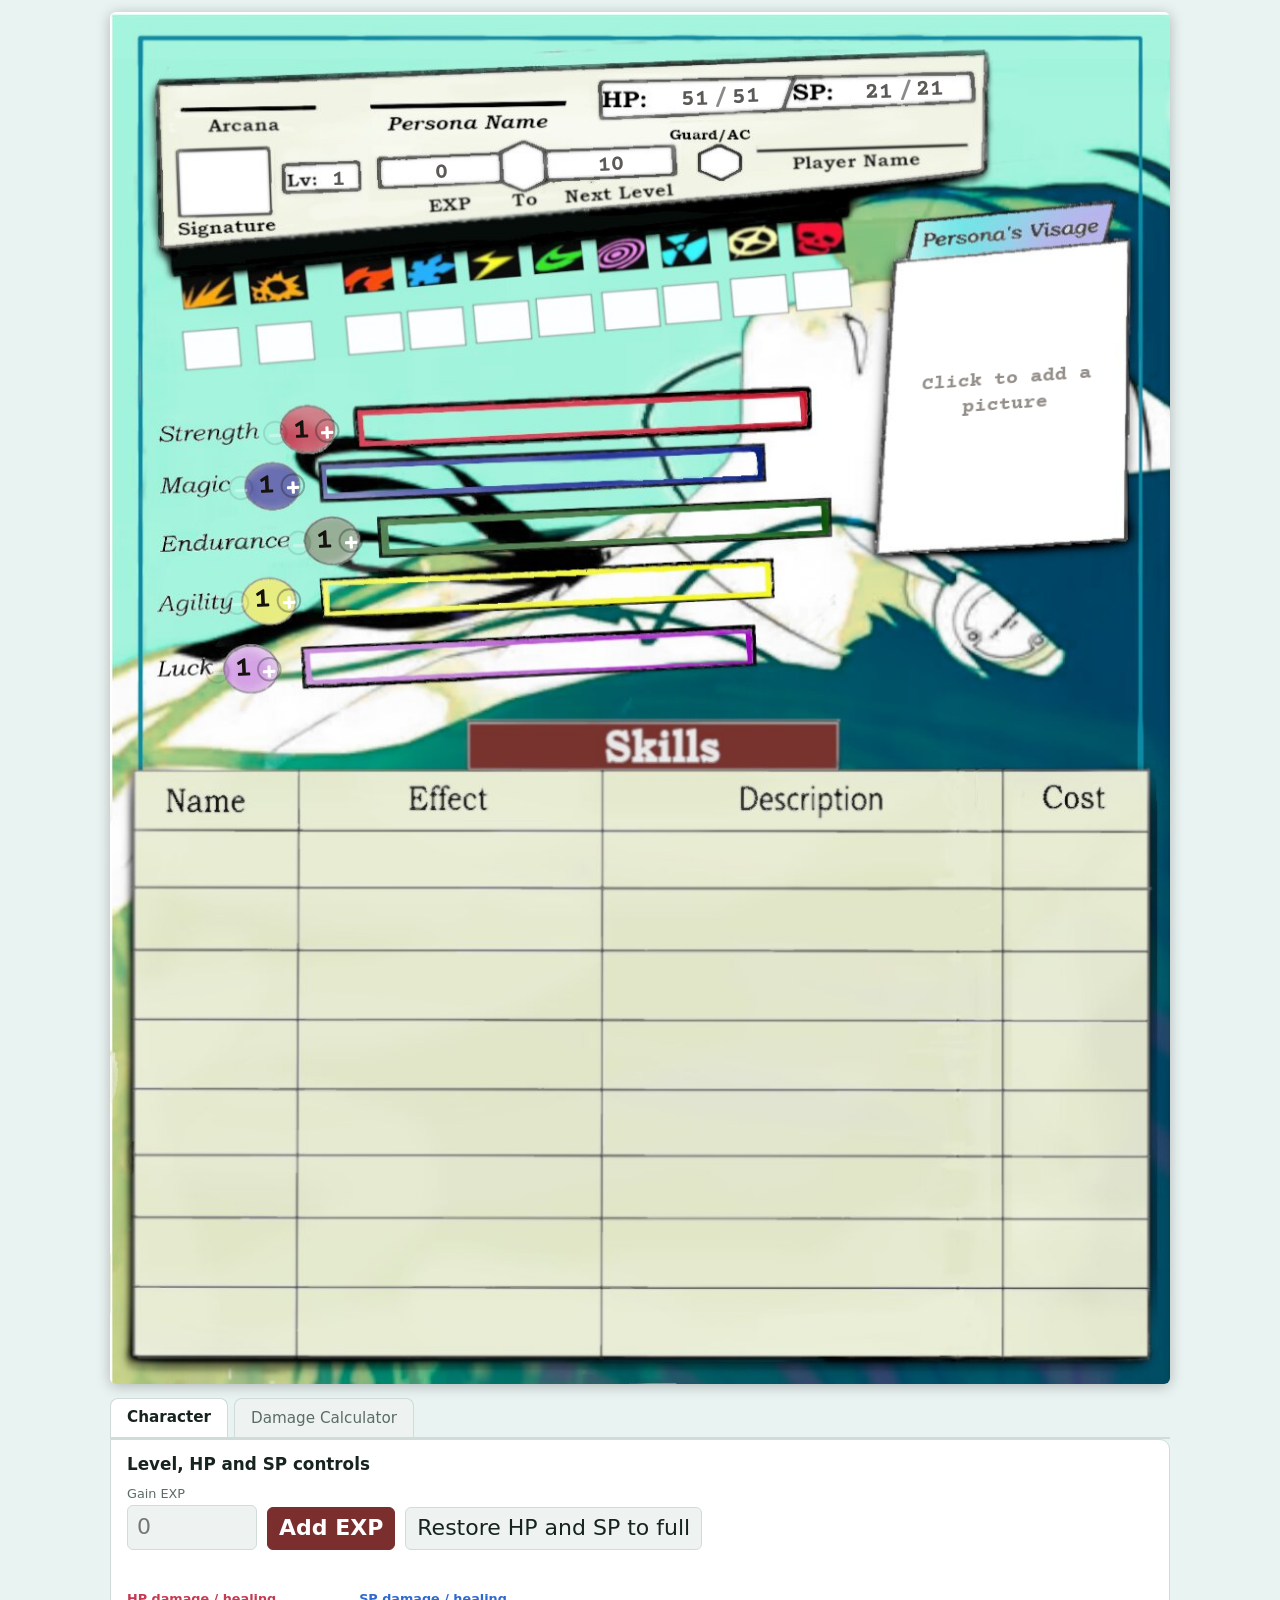
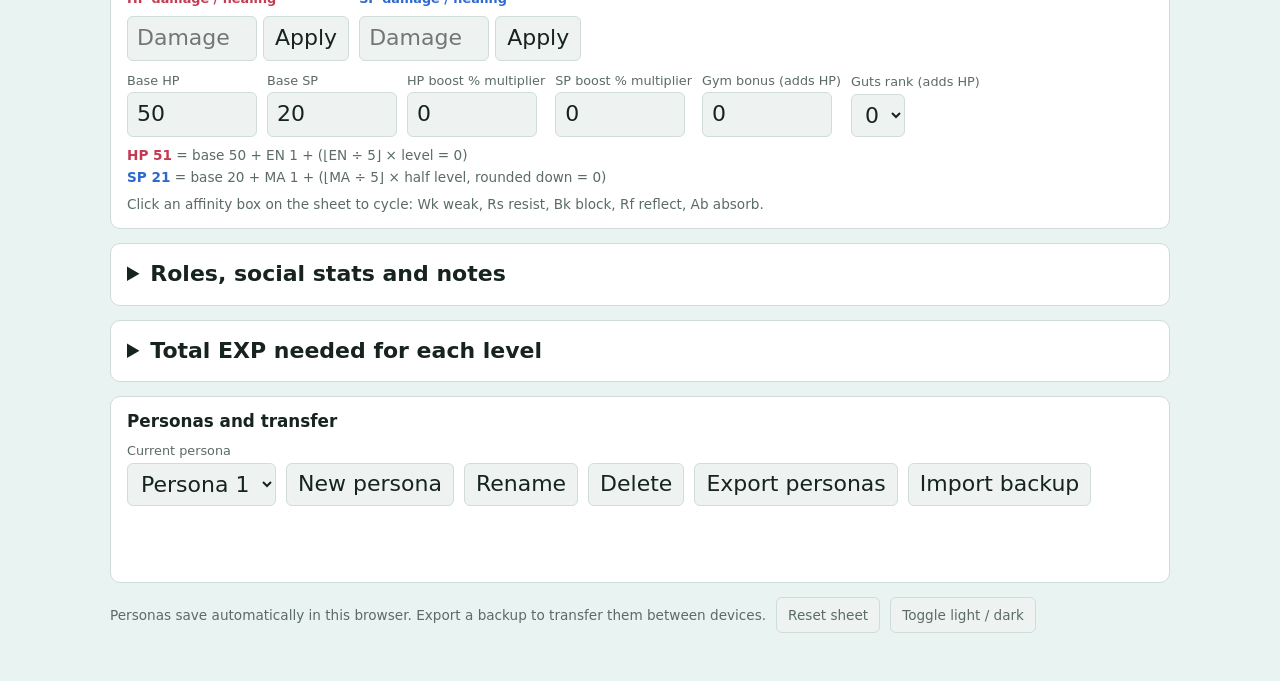
<file: index.html>
<!DOCTYPE html>
<html lang="en">
<head>
<meta charset="utf-8">
<meta name="viewport" content="width=device-width, initial-scale=1, viewport-fit=cover">
<title>Persona Character Sheet</title>
<link rel="preconnect" href="https://fonts.googleapis.com"><link rel="preconnect" href="https://fonts.gstatic.com" crossorigin>
<link href="https://fonts.googleapis.com/css2?family=Courier+Prime:wght@400;700&family=Caveat:wght@600&display=swap" rel="stylesheet">
<link rel="stylesheet" href="style.css">
</head>
<body>
<div class="wrap">
<div id="fit"><div id="sheet">
  <div class="f t-line" data-pos="arcana"><input data-k="arcana" aria-label="Arcana" autocomplete="off"></div>
  <div class="f sig" data-pos="signature"><input data-k="signature" aria-label="Signature" autocomplete="off"></div>
  <div class="f t-line" data-pos="persona"><input data-k="persona" aria-label="Persona name" autocomplete="off"></div>
  <div class="f hpbox" data-pos="hp"><input type="number" inputmode="numeric" id="hpCur" aria-label="Current HP"><span class="sl">/</span><span class="mx" id="hpMax"></span></div>
  <div class="f hpbox" data-pos="sp"><input type="number" inputmode="numeric" id="spCur" aria-label="Current SP"><span class="sl">/</span><span class="mx" id="spMax"></span></div>
  <div class="f t-box" data-pos="level"><input type="number" inputmode="numeric" id="lvIn" aria-label="Level" min="1"></div>
  <div class="f t-box" data-pos="exp"><input type="number" inputmode="numeric" id="expIn" aria-label="Current EXP" min="0"></div>
  <div class="f t-box" data-pos="expNext"><input id="expNext" aria-label="EXP needed for next level" readonly tabindex="-1"></div>
  <div class="f t-box" data-pos="ac"><input type="number" inputmode="numeric" data-k="ac" aria-label="Guard or AC"></div>
  <div class="f t-line" data-pos="player"><input data-k="player" aria-label="Player name" autocomplete="off"></div>
  <div id="affs"></div>
  <div id="bars"></div>
  <div class="f" id="visageWrap" data-pos="visage">
    <label id="visage" title="Add or change your persona's picture"><span class="ph">Click to add a picture</span><input type="file" accept="image/*" aria-label="Upload persona picture"><button type="button" class="rm" id="visRm" aria-label="Remove persona picture">×</button></label>
  </div>
  <div id="skills" class="sk"></div>
</div></div>

<div class="tabs" role="tablist" aria-label="Sheet tools">
  <button type="button" class="tab" role="tab" id="tab-btn-character" aria-controls="tab-character" aria-selected="true">Character</button>
  <button type="button" class="tab" role="tab" id="tab-btn-damage" aria-controls="tab-damage" aria-selected="false" tabindex="-1">Damage Calculator</button>
</div>

<div class="tabpanel" id="tab-character" role="tabpanel" aria-labelledby="tab-btn-character">
<div class="panel ctl" aria-label="Controls">
  <h2>Level, HP and SP controls</h2>
  <div class="row">
    <div><label for="gain">Gain EXP</label><input id="gain" type="number" inputmode="numeric" min="0" placeholder="0"></div>
    <button class="b pri" type="button" id="gainBtn">Add EXP</button>
    <button class="b" type="button" id="rest">Restore HP and SP to full</button>
  </div>
  <div class="msg" id="msg" role="status" aria-live="polite"></div>
  <div class="row">
    <div class="grp"><span class="lab hp-t">HP</span><div class="btns" data-v="hp"></div></div>
    <div class="grp"><span class="lab sp-t">SP</span><div class="btns" data-v="sp"></div></div>
  </div>
  <div class="row">
    <div><label for="baseHP">Base HP</label><input id="baseHP" type="number" inputmode="numeric" min="0"></div>
    <div><label for="baseSP">Base SP</label><input id="baseSP" type="number" inputmode="numeric" min="0"></div>
    <div><label for="hpBoost">HP boost % multiplier</label><input id="hpBoost" type="number" inputmode="numeric" min="0"></div>
    <div><label for="spBoost">SP boost % multiplier</label><input id="spBoost" type="number" inputmode="numeric" min="0"></div>
    <div><label for="gym">Gym bonus (adds HP)</label><input id="gym" type="number" inputmode="numeric" min="0"></div>
    <div><label for="guts">Guts rank (adds HP)</label><select id="guts"></select></div>
  </div>
  <p class="how" id="hpHow"></p>
  <p class="how" id="spHow" style="margin-top:4px"></p>
  <p class="how" id="affHelp"></p>
</div>

<div class="panel ctl">
  <details>
    <summary>Roles, social stats and notes</summary>
    <div class="row" style="display:block;margin-top:12px"><div class="three">
      <div><label for="rp">Primary role</label><input id="rp" data-k="roles.p" style="width:100%" autocomplete="off"></div>
      <div><label for="rs">Secondary role</label><input id="rs" data-k="roles.s" style="width:100%" autocomplete="off"></div>
      <div><label for="rt">Tertiary role</label><input id="rt" data-k="roles.t" style="width:100%" autocomplete="off"></div>
    </div></div>
    <div class="row" style="display:block"><span class="lab" id="socLab"></span><div class="five" id="social"></div></div>
    <div class="row" style="display:block"><label for="notes">Notes</label><textarea id="notes" data-k="notes" placeholder="Backstory, items, reminders"></textarea></div>
  </details>
</div>

<div class="panel ctl"><details><summary>Total EXP needed for each level</summary><div class="tbl" id="tbl"></div></details></div>
</div>

<div class="tabpanel" id="tab-damage" role="tabpanel" aria-labelledby="tab-btn-damage" hidden>
<section class="panel ctl damage-panel" id="damageCalculator" aria-labelledby="damageTitle">
  <h2 id="damageTitle">Damage Calculator</h2>
  <p class="how damage-intro">Enter your dice total and bonus, then tick the effects that apply. Totals round down.</p>
  <div class="damage-grid">
    <div><label for="damageDice">Dice Damage</label><input id="damageDice" type="number" min="0" step="1" value="60" inputmode="numeric"></div>
    <div><label for="damageBonus">Bonus</label><input id="damageBonus" type="number" step="1" value="40" inputmode="numeric"></div>
    <div class="damage-result"><span class="lab">Base Damage / Total Damage</span><output id="damageTotal" aria-live="polite">100</output></div>
  </div>
  <fieldset class="damage-options">
    <legend>Conditions</legend>
    <label><input type="checkbox" data-damage-condition="critTech"> Crit/Tech</label>
    <label><input type="checkbox" data-damage-condition="mercilessCrits"> Merciless Crits</label>
    <label><input type="checkbox" data-damage-condition="tarukaja"> Tarukaja</label>
    <label><input type="checkbox" data-damage-condition="tarunda"> Tarunda</label>
    <label><input type="checkbox" data-damage-condition="rakukaja"> Rakukaja</label>
    <label><input type="checkbox" data-damage-condition="rakunda"> Rakunda</label>
    <label><input type="checkbox" data-damage-condition="weakness"> Weakness</label>
  </fieldset>
  <p class="damage-formula" id="damageFormula" role="status" aria-live="polite">Base Damage (100) → Modified Total (100)</p>
</section>
</div>

<div class="foot"><span>Personas save automatically in this browser. Export a backup to transfer them between devices.</span><button class="b" type="button" id="reset">Reset sheet</button><button class="b" type="button" id="themeBtn">Toggle light / dark</button></div>
<script src="config.js"></script>
<script src="persona-manager.js"></script>
<script src="sheet.js"></script>
<script src="damage-calculator.js"></script>
<script src="tabs.js"></script>
</div>
</body>
</html>
</file>
<file: style.css>
/* =====================================================================
   PERSONA CHARACTER SHEET  -  LOOK AND FEEL
   Section 1 changes the text on the sheet. Section 2 changes the colours of
   the controls under the sheet. Field POSITIONS live in config.js, not here.
   ===================================================================== */

/* ---------- 1. TEXT ON THE SHEET ---------- */
:root{
  --sheet-font: "Courier Prime","Courier New",monospace;   /* font for everything written on the sheet */
  --signature-font: "Caveat","Brush Script MT",cursive;    /* font for the signature box */
  --sheet-ink: #16130FB2;                                    /* text colour on the sheet */
  --size-line: 19px;        /* arcana, persona name, player name */
  --size-box: 23px;         /* level, EXP boxes, AC */
  --size-vitals: 24px;      /* HP and SP numbers */
  --size-signature: 24px;
  --size-aff: 26px;         /* affinity letters (Wk, Rs ...) */
  --size-stat: 30px;        /* the number on each stat bar */
  --size-skill: 15px;       /* skill effect and description */
  --size-skill-name: 20px;  /* skill name and cost */
}

/* ---------- 2. CONTROLS BELOW THE SHEET (light and dark themes) ---------- */
:root{
  --bg:#e9f3f1; --panel:#ffffff; --raised:#eef3f2; --ink:#16231f; --muted:#5b6b66; --line:#cfdcd8; --accent:#7a2e2e; --on-accent:#fff; --good:#1e7a4e;
  --hp:#c43a52; --sp:#2f69cf; --exp:#b57a08;
  color-scheme:light;
  box-sizing:border-box; padding-top:env(safe-area-inset-top,0px); padding-bottom:env(safe-area-inset-bottom,0px);
}
@media (prefers-color-scheme: dark){
  :root:not([data-theme="light"]){--bg:#0f1a18; --panel:#18262a; --raised:#213236; --ink:#e8f3f0; --muted:#9db3ad; --line:#2f4549; --accent:#d77b7b; --on-accent:#1a0d0d; --good:#5fcf9a; --hp:#f06a82; --sp:#6b9bf2; --exp:#e8b44a; color-scheme:dark}
}
:root[data-theme="dark"]{--bg:#0f1a18; --panel:#18262a; --raised:#213236; --ink:#e8f3f0; --muted:#9db3ad; --line:#2f4549; --accent:#d77b7b; --on-accent:#1a0d0d; --good:#5fcf9a; --hp:#f06a82; --sp:#6b9bf2; --exp:#e8b44a; color-scheme:dark}
html{scroll-padding-top:env(safe-area-inset-top,0px)}
*,*::before,*::after{box-sizing:border-box}
body{margin:0;background:var(--bg);color:var(--ink);font:22px/1.3 system-ui,-apple-system,"Segoe UI",Arial,sans-serif;-webkit-text-size-adjust:100%}
.wrap{max-width:1080px;margin:0 auto;padding:12px 10px 48px}
:focus-visible{outline:3px solid #3b6fd8;outline-offset:1px}

/* ---------- the sheet itself (coordinates are in the 1080 x 1398 px of the artwork) ---------- */
#fit{position:relative;width:100%;max-width:1080px;margin:0 auto;overflow:hidden;border-radius:6px;box-shadow:0 2px 14px rgba(0,0,0,.25)}
#sheet{position:absolute;left:0;top:0;transform-origin:0 0;background-repeat:no-repeat;font-family:var(--sheet-font);color:var(--sheet-ink)}
.f{position:absolute;transform-origin:0 0}
#sheet input,#sheet textarea,#sheet button.cell{font:inherit;color:inherit;background:transparent;border:0;border-radius:0;padding:0 4px;width:100%;height:100%;margin:0;min-width:0}
#sheet input:focus,#sheet textarea:focus{background:rgba(255,255,255,.6);outline:2px solid #3b6fd8;outline-offset:0}
#sheet input[type=number]{-moz-appearance:textfield;appearance:textfield}
#sheet input::-webkit-outer-spin-button,#sheet input::-webkit-inner-spin-button{-webkit-appearance:none;margin:0}
#sheet ::placeholder{color:rgba(40,30,20,.35)}
#sheet .t-line input{text-align:center;font-size:var(--size-line);font-weight:700;letter-spacing:.01em}
#sheet .t-box input{font-size:var(--size-box);font-weight:700;text-align:center}
.hpbox{display:flex;align-items:center;font-size:var(--size-vitals);font-weight:700}
#sheet .hpbox input{width:64px;text-align:right;font-size:var(--size-vitals);font-weight:700;padding:0 2px}
.hpbox .sl{padding:0 4px;opacity:.7}
.hpbox .mx{min-width:46px;text-align:left}
#sheet .sig input{font-family:var(--signature-font);font-size:var(--size-signature);text-align:center;font-weight:600;line-height:1}
#sheet button.cell.aff-btn{cursor:pointer;font-weight:700;font-size:var(--size-aff);text-align:center;letter-spacing:-.02em}
#sheet button.cell.aff-btn:hover{background:rgba(255,255,255,.4)!important}

#sheet button.cell{cursor:pointer}
.bar{display:flex;align-items:center;gap:1px;padding:0 1px}
.bar output{font-size:var(--size-stat);font-weight:700;min-width:10px;text-align:right;line-height:1;background:rgba(255,255,255,0);border-radius:1px;padding:1px 4px;color:#16130f}
.bar button{width:25px;height:25px;border-radius:50%;border:2px solid rgba(20,20,20,.3);background:rgba(255,255,255,.0);font:700 29px/1 "Courier Prime",monospace;cursor:pointer;color:#ffffff;padding:0}
.bar button:hover{background:#fff}
.bar button:disabled{opacity:.35;cursor:default}
.bar .hint{margin-left:auto;font-size:15px;color:rgba(20,20,20,.7);font-weight:700}

#visage{cursor:pointer;display:block;width:100%;height:100%;position:relative;overflow:hidden;background:rgba(255,255,255, 0.2)}
#visage img{width:100%;height:100%;object-fit:cover;display:block}
#visage .ph{position:absolute;inset:0;display:flex;align-items:center;justify-content:center;text-align:center;padding:20px;font-size:20px;color:rgba(40,30,20,.5);font-weight:700}
#visage input{position:absolute;inset:0;opacity:0;cursor:pointer;width:100%;height:100%}
#visage .rm{position:absolute;right:6px;top:6px;width:30px;height:30px;border-radius:50%;border:2px solid #222;background:#fff;font:700 18px/1 monospace;cursor:pointer;display:none;padding:0;z-index:2}
#visage.has .rm{display:block}
#visage.has .ph{display:none}

#sheet .sk textarea{resize:none;overflow:hidden;font-size:var(--size-skill);line-height:1.12;padding:3px 5px;display:block}
#sheet .sk textarea.nm{font-size:var(--size-skill-name);font-weight:700}
#sheet .sk textarea.cs{text-align:center;font-weight:700;font-size:var(--size-skill-name)}
body.debug .f{outline:1px dashed rgba(255,0,0,.8);background:rgba(255,0,0,.08)}

/* ---------- controls below the sheet ---------- */
.panel{background:var(--panel);border:1px solid var(--line);border-radius:10px;padding:14px 16px;margin-top:14px}
.panel h2{margin:0 0 10px;font-size:1.05rem}
.row{display:flex;flex-wrap:wrap;gap:10px;align-items:flex-end}
.row+.row{margin-top:12px}
label,.lab{display:block;font-size:.8rem;color:var(--muted);margin-bottom:3px}
.ctl input,.ctl select,.ctl textarea{font:inherit;color:inherit;background:var(--raised);border:1px solid var(--line);border-radius:6px;padding:7px 9px;min-width:0}
.ctl input[type=number]{width:130px}
textarea{width:100%;min-height:100px;resize:vertical}
#notes{font-size:13px}
button.b{font:inherit;color:inherit;cursor:pointer;border:1px solid var(--line);background:var(--raised);border-radius:6px;padding:6px 11px;min-height:36px}
button.b:hover{border-color:var(--accent)}
button.pri{background:var(--accent);border-color:var(--accent);color:var(--on-accent);font-weight:600}
.msg{min-height:1.4em;font-weight:600;color:var(--exp);margin-top:10px}
.grp{display:flex;flex-direction:column;gap:6px}
.grp .btns{display:flex;gap:6px;flex-wrap:wrap}
.how{font-size:.85rem;color:var(--muted);margin:10px 0 0}
.hp-t{color:var(--hp);font-weight:700}.sp-t{color:var(--sp);font-weight:700}
.three{display:grid;grid-template-columns:repeat(3,1fr);gap:10px}
.five{display:grid;grid-template-columns:repeat(5,1fr);gap:10px}
.sc b{display:block;margin-bottom:4px;font-weight:600;font-size:.5rem}
.sc input{width:100%}
details summary{cursor:pointer;font-weight:600;padding:2px 0}
.tbl{display:grid;grid-template-columns:repeat(5,1fr);grid-template-rows:repeat(10,auto);grid-auto-flow:column;gap:0 18px;margin-top:10px}
.tbl .r{display:flex;justify-content:space-between;padding:3px 6px;font-size:.88rem;font-variant-numeric:tabular-nums;border-radius:4px}
.tbl .r.cur{background:var(--accent);color:var(--on-accent);font-weight:700}
.foot{display:flex;gap:10px;align-items:center;flex-wrap:wrap;margin-top:14px;color:var(--muted);font-size:.85rem}
@media (max-width:700px){.three{grid-template-columns:1fr}.five{grid-template-columns:repeat(2,1fr)}.tbl{grid-template-columns:repeat(2,1fr);grid-template-rows:repeat(25,auto)}}

/* ---------- damage calculator ---------- */
.damage-intro{margin-bottom:14px}
.damage-grid{display:grid;grid-template-columns:repeat(2,minmax(120px,170px)) 1fr;gap:12px 18px;align-items:end;margin-bottom:14px}
.damage-panel .damage-grid input[type=number]{width:100%}
.damage-result{text-align:right}
.damage-result output{display:block;font-size:2.8rem;font-weight:700;line-height:1;color:var(--accent);font-variant-numeric:tabular-nums}
.damage-options{border:1px solid var(--line);border-radius:8px;padding:10px 12px 12px;margin:0;min-width:0;display:grid;grid-auto-flow:column;grid-template-rows:repeat(2,auto);grid-template-columns:repeat(4,minmax(0,1fr));gap:8px}
.damage-options legend{font-size:.8rem;color:var(--muted);padding:0 6px}
.damage-options label{display:flex;align-items:center;gap:8px;margin:0;padding:8px 10px;border:1px solid var(--line);border-radius:6px;background:var(--raised);color:var(--ink);font-size:.95rem;cursor:pointer}
.damage-options label:hover{border-color:var(--accent)}
.damage-options label:has(input:checked){background:var(--accent);border-color:var(--accent);color:var(--on-accent);font-weight:600}
.damage-options input[type=checkbox]{width:18px;height:18px;padding:0;margin:0;flex:none;accent-color:var(--accent)}
.damage-formula{margin:12px 0 0;font-size:.9rem;color:var(--muted)}
@media (max-width:700px){.damage-grid{grid-template-columns:1fr 1fr}.damage-result{grid-column:1 / -1;text-align:left}.damage-options{grid-template-rows:repeat(4,auto);grid-template-columns:repeat(2,minmax(0,1fr))}}

/* ---------- tabs under the sheet ---------- */
.tabs{display:flex;gap:6px;margin-top:14px;border-bottom:2px solid var(--line);overflow-x:auto}
.tab{font:inherit;font-size:.95rem;padding:9px 16px;border:1px solid var(--line);border-bottom:0;border-radius:8px 8px 0 0;background:var(--raised);color:var(--muted);cursor:pointer;margin-bottom:-2px;white-space:nowrap}
.tab:hover{color:var(--ink)}
.tab[aria-selected="true"]{background:var(--panel);color:var(--ink);font-weight:700;border-bottom:2px solid var(--panel)}
.tabpanel[hidden]{display:none}
.tabpanel>.panel:first-child{margin-top:0;border-top-left-radius:0}
</file>
